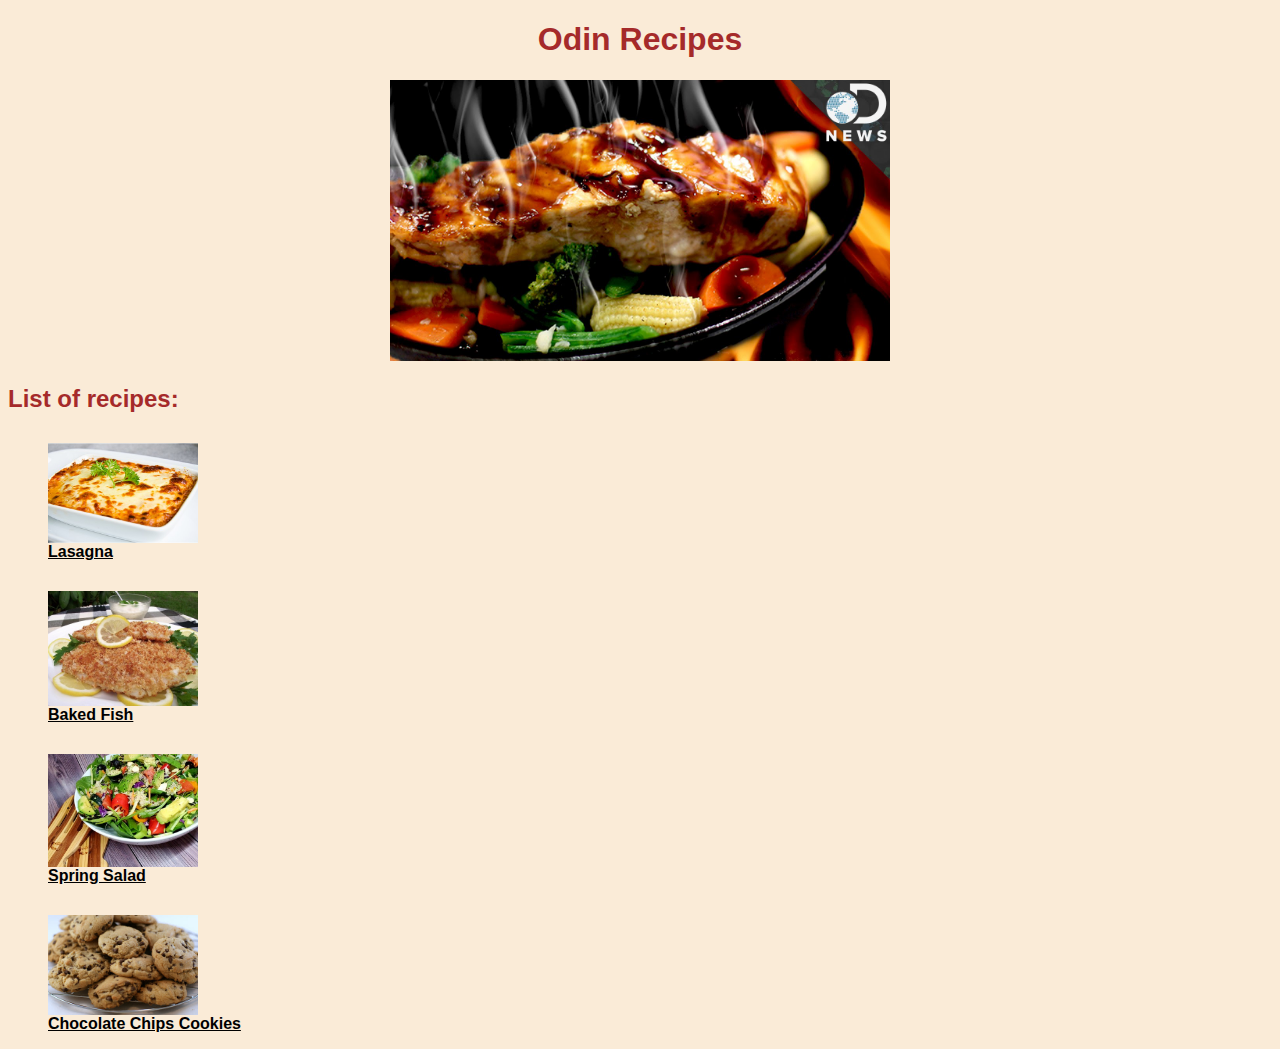
<file: index.html>
<!DOCTYPE html>
<html lang="en">
<head>
    <meta charset="UTF-8">

    <link rel="stylesheet" href="style.css">

    <title>Project: Recipes</title>
</head>
<body>
    <h1 class="title main-title">Odin Recipes</h1>
    <div class="img-container"><img class="hero-img" src="./img/odin-recipes.jpg" alt="A hot food"></div>

    <h2 class="title">List of recipes:</h2>
    
    <ul>
        <li><a href="./recipes/lasagna.html"><img class="list-img" src="./img/lasagna.jpg" alt="">Lasagna</a></li>
        <li><a href="./recipes/baked-fish.html"><img class="list-img" src="./img//baked-fish.jpg" alt="">Baked Fish</a></li>
        <li><a href="./recipes/spring-salad.html"><img class="list-img" src="./img/spring-salad.jpg" alt="">Spring Salad</a></li>
        <li><a href="./recipes/cookies.html"><img class="list-img" src="./img/cookies.jpeg" alt="">Chocolate Chips Cookies</a></li>
    </ul>
</body>
</html>
</file>
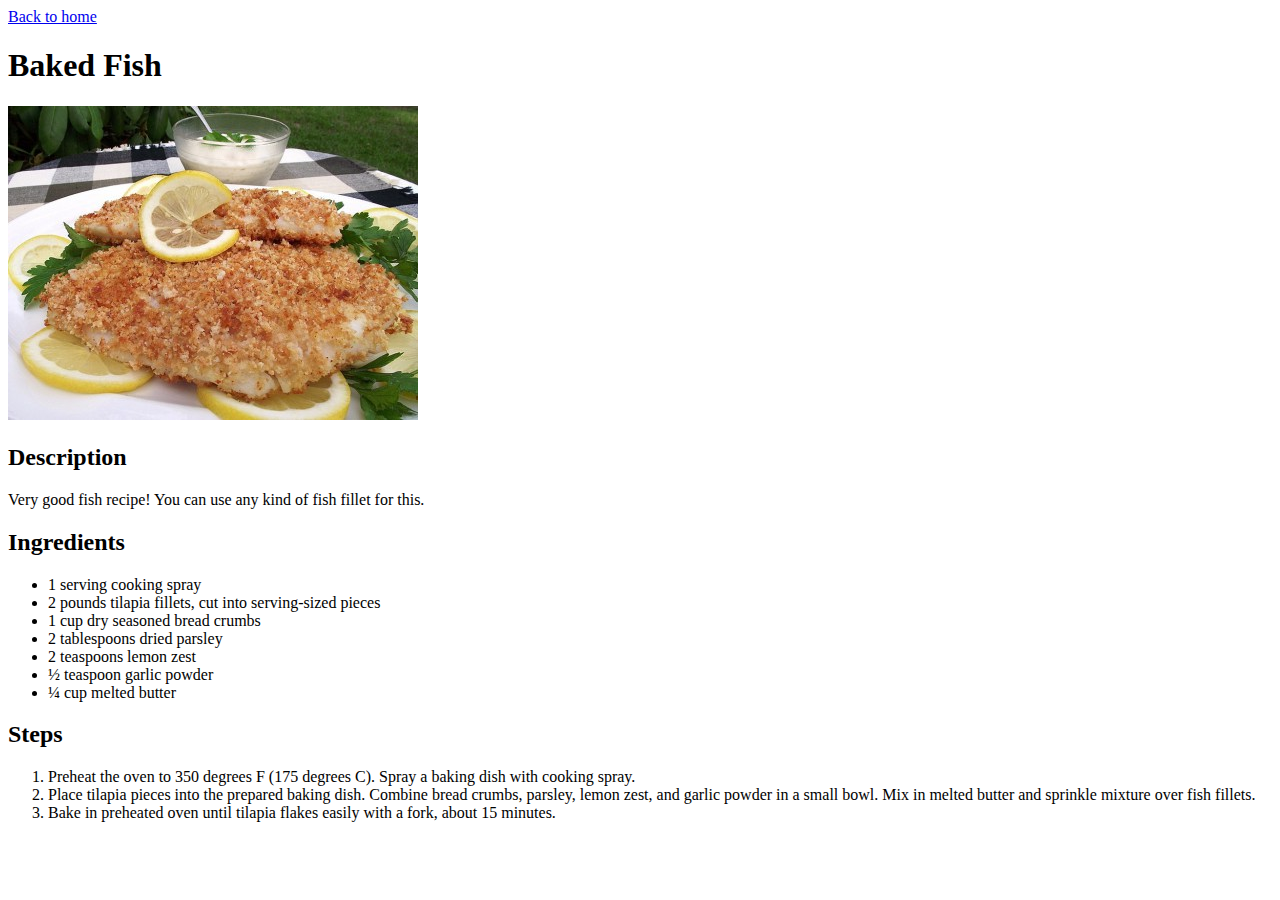
<file: recipes/baked-fish.html>
<!DOCTYPE html>
<html lang="en">
<head>
    <meta charset="UTF-8">
    <title>Baked Fish</title>
</head>
<body>
    <a href="../index.html">Back to home</a>
    <h1>Baked Fish</h1>
    <img src="../img/baked-fish.jpg" alt="Baked Fish">
    <h2>Description</h2>
    <p>Very good fish recipe! You can use any kind of fish fillet for this.</p>
    <h2>Ingredients</h2>
    <ul>
        <li>1 serving cooking spray</li>
        <li>2 pounds tilapia fillets, cut into serving-sized pieces</li>
        <li>1 cup dry seasoned bread crumbs</li>
        <li>2 tablespoons dried parsley</li>
        <li>2 teaspoons lemon zest</li>
        <li>½ teaspoon garlic powder</li>
        <li>¼ cup melted butter </li>
    </ul>
    <h2>Steps</h2>
    <ol>
        <li>Preheat the oven to 350 degrees F (175 degrees C). Spray a baking dish with cooking spray.</li>

        <li>Place tilapia pieces into the prepared baking dish. Combine bread crumbs, parsley, lemon zest, and garlic powder in a small bowl. Mix in melted butter and sprinkle mixture over fish fillets.</li>
            
        <li>Bake in preheated oven until tilapia flakes easily with a fork, about 15 minutes.</li>
    </ol>
</body>
</html>
</file>
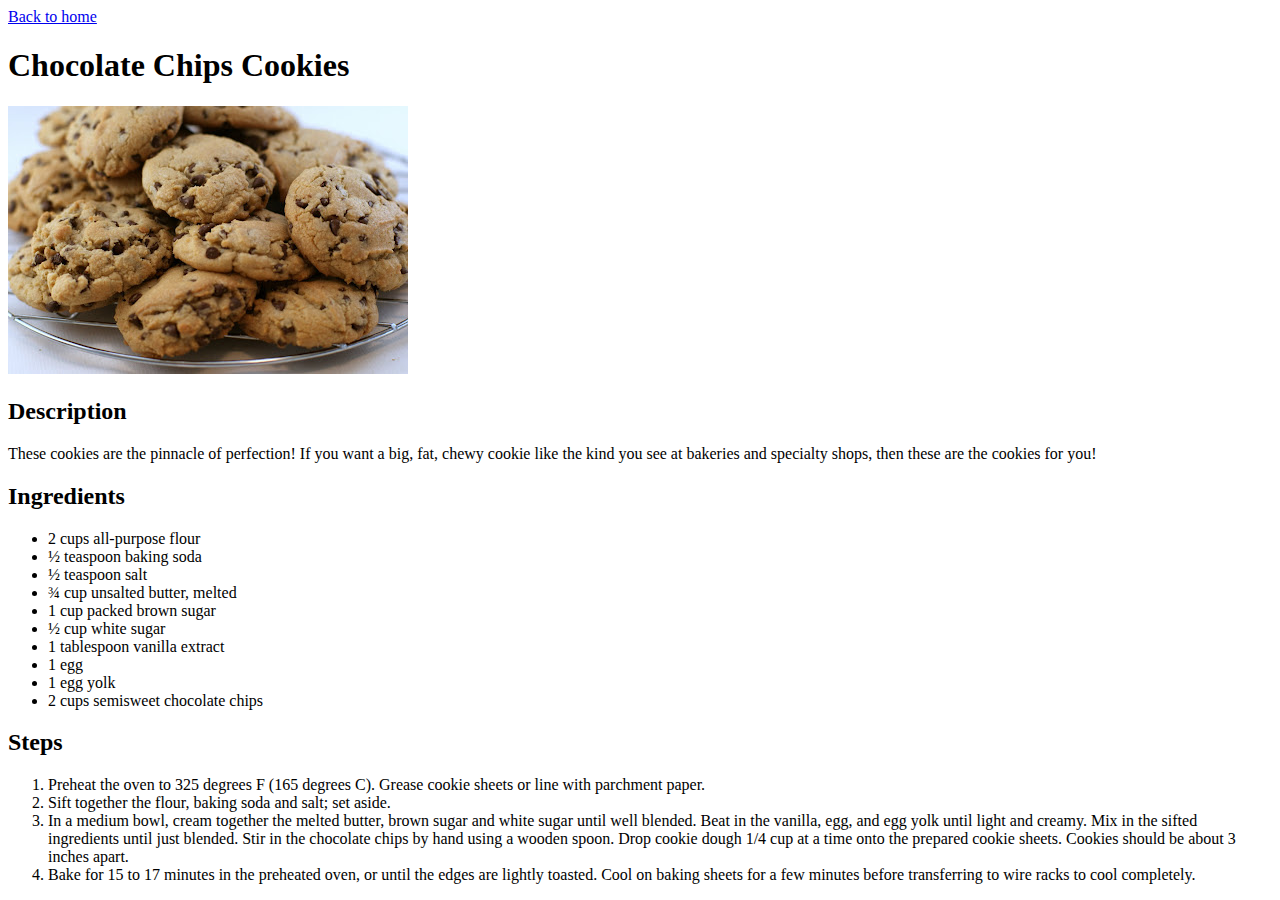
<file: recipes/cookies.html>
<!DOCTYPE html>
<html lang="en">
<head>
    <meta charset="UTF-8">
    <title>Cookies</title>
</head>
<body>
    <a href="../index.html">Back to home</a>
    <h1>Chocolate Chips Cookies</h1>
    <img src="../img/cookies.jpeg" alt="Chocolate chips cookies">
    <h2>Description</h2>
    <p>These cookies are the pinnacle of perfection! If you want a big, fat, chewy cookie like the kind you see at bakeries and specialty shops, then these are the cookies for you! </p>
    <h2>Ingredients</h2>
    <ul>
        <li> 2 cups all-purpose flour</li>
        <li>  ½ teaspoon baking soda</li>
        <li>  ½ teaspoon salt</li>
        <li>  ¾ cup unsalted butter, melted</li>
        <li> 1 cup packed brown sugar</li>
        <li>  ½ cup white sugar</li>
        <li>  1 tablespoon vanilla extract</li>
        <li> 1 egg</li>
        <li>  1 egg yolk</li>
        <li>  2 cups semisweet chocolate chips </li>
    </ul>
    <h2>Steps</h2>
    <ol>
        <li>Preheat the oven to 325 degrees F (165 degrees C). Grease cookie sheets or line with parchment paper.</li>

        <li>Sift together the flour, baking soda and salt; set aside.</li>
            
        <li>In a medium bowl, cream together the melted butter, brown sugar and white sugar until well blended. Beat in the vanilla, egg, and egg yolk until light and creamy. Mix in the sifted ingredients until just blended. Stir in the chocolate chips by hand using a wooden spoon. Drop cookie dough 1/4 cup at a time onto the prepared cookie sheets. Cookies should be about 3 inches apart.</li>
            
        <li>Bake for 15 to 17 minutes in the preheated oven, or until the edges are lightly toasted. Cool on baking sheets for a few minutes before transferring to wire racks to cool completely.</li>
    </ol>
</body>
</html>
</file>
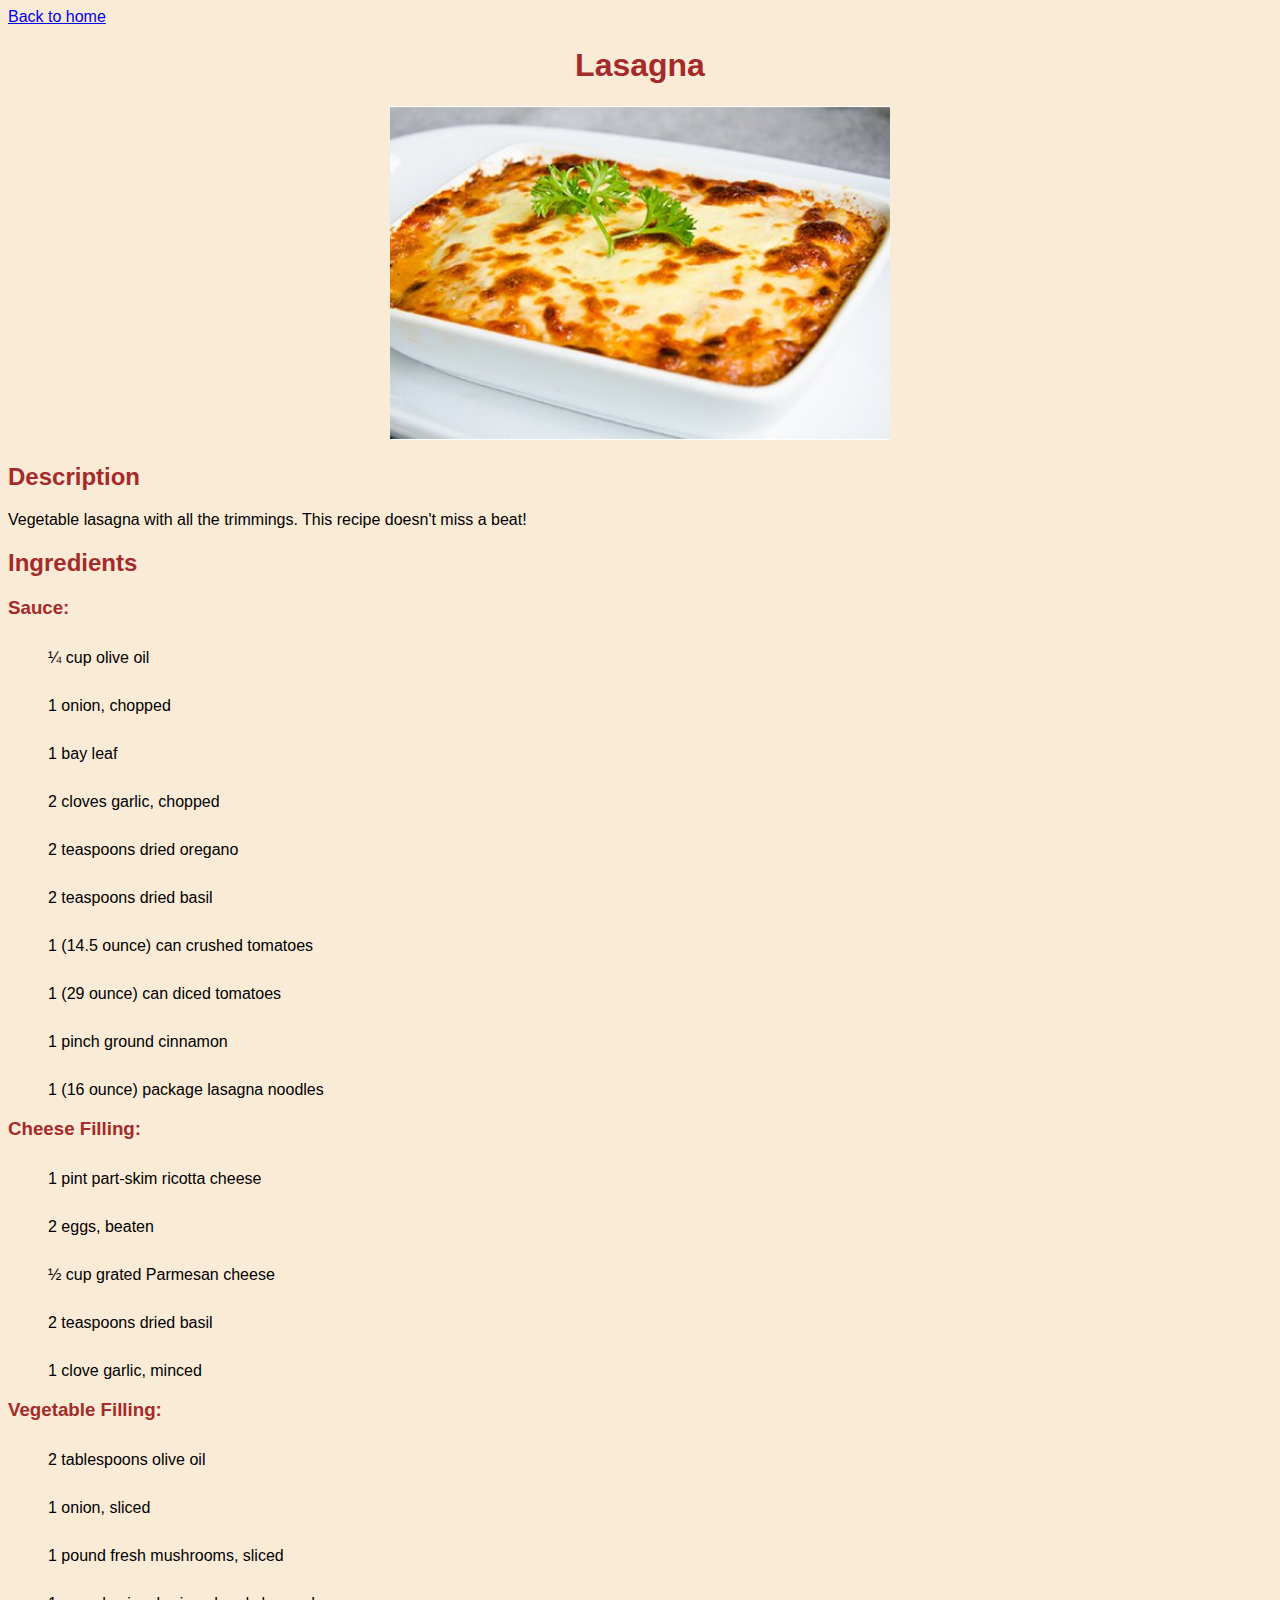
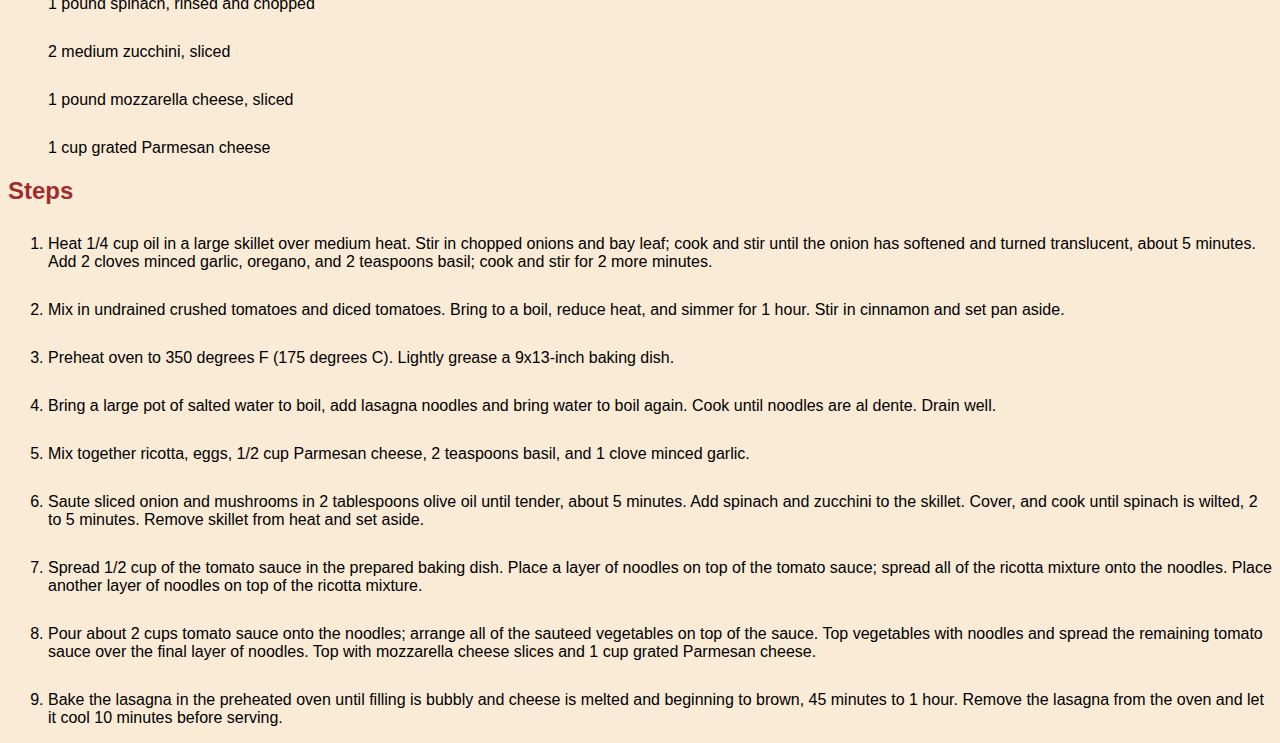
<file: recipes/lasagna.html>
<!DOCTYPE html>
<html lang="en">
<head>
    <meta charset="UTF-8">
    <link rel="stylesheet" href="../style.css">
    <title>Lasagna</title>
</head>
<body>
    <a href="../index.html">Back to home</a>
    <h1 class="title main-title">Lasagna</h1>
    <div class="img-container"><img class="hero-img" src="../img/lasagna.jpg" alt="A hot food"></div>
    <h2 class="title">Description</h2>
    <p> Vegetable lasagna with all the trimmings. This recipe doesn't miss a beat!</p>
    <h2 class="title">Ingredients</h2>
    <h3 class="title">Sauce:</h3>
    <ul>
        <li>  ¼ cup olive oil </li>
        <li>  1 onion, chopped </li>
        <li>   1 bay leaf</li>
        <li>2 cloves garlic, chopped</li>
        <li>    2 teaspoons dried oregano</li>
        <li>    2 teaspoons dried basil</li>
        <li>      1 (14.5 ounce) can crushed tomatoes</li>
        <li>    1 (29 ounce) can diced tomatoes</li>
        <li>   1 pinch ground cinnamon</li>
        <li>    1 (16 ounce) package lasagna noodles </li>
    </ul>
    <h3 class="title">Cheese Filling:</h3>
    <ul>
      <li> 1 pint part-skim ricotta cheese</li>
      <li>  2 eggs, beaten</li>
      <li> ½ cup grated Parmesan cheese</li>
      <li> 2 teaspoons dried basil</li>
      <li> 1 clove garlic, minced </li>
    </ul>
    <h3 class="title">Vegetable Filling:</h3>
    <ul>
        <li>2 tablespoons olive oil</li>
        <li>1 onion, sliced</li>
        <li>1 pound fresh mushrooms, sliced</li>
        <li>1 pound spinach, rinsed and chopped</li>
        <li>2 medium zucchini, sliced</li>
        <li>1 pound mozzarella cheese, sliced</li>
        <li>1 cup grated Parmesan cheese </li>
    </ul>
    <h2 class="title">Steps</h2>
    <ol>
        <li>Heat 1/4 cup oil in a large skillet over medium heat. Stir in chopped onions and bay leaf; cook and stir until the onion has softened and turned translucent, about 5 minutes. Add 2 cloves minced garlic, oregano, and 2 teaspoons basil; cook and stir for 2 more minutes.</li>

        <li>Mix in undrained crushed tomatoes and diced tomatoes. Bring to a boil, reduce heat, and simmer for 1 hour. Stir in cinnamon and set pan aside.</li>
            
        <li>Preheat oven to 350 degrees F (175 degrees C). Lightly grease a 9x13-inch baking dish.</li>
            
        <li>Bring a large pot of salted water to boil, add lasagna noodles and bring water to boil again. Cook until noodles are al dente. Drain well.</li>

        <li>Mix together ricotta, eggs, 1/2 cup Parmesan cheese, 2 teaspoons basil, and 1 clove minced garlic.</li>

        <li>Saute sliced onion and mushrooms in 2 tablespoons olive oil until tender, about 5 minutes. Add spinach and zucchini to the skillet. Cover, and cook until spinach is wilted, 2 to 5 minutes. Remove skillet from heat and set aside.</li>

        <li>Spread 1/2 cup of the tomato sauce in the prepared baking dish. Place a layer of noodles on top of the tomato sauce; spread all of the ricotta mixture onto the noodles. Place another layer of noodles on top of the ricotta mixture.</li>

        <li>Pour about 2 cups tomato sauce onto the noodles; arrange all of the sauteed vegetables on top of the sauce. Top vegetables with noodles and spread the remaining tomato sauce over the final layer of noodles. Top with mozzarella cheese slices and 1 cup grated Parmesan cheese.</li>

        <li>Bake the lasagna in the preheated oven until filling is bubbly and cheese is melted and beginning to brown, 45 minutes to 1 hour. Remove the lasagna from the oven and let it cool 10 minutes before serving.</li>
    </ol>
</body>
</html>
</file>
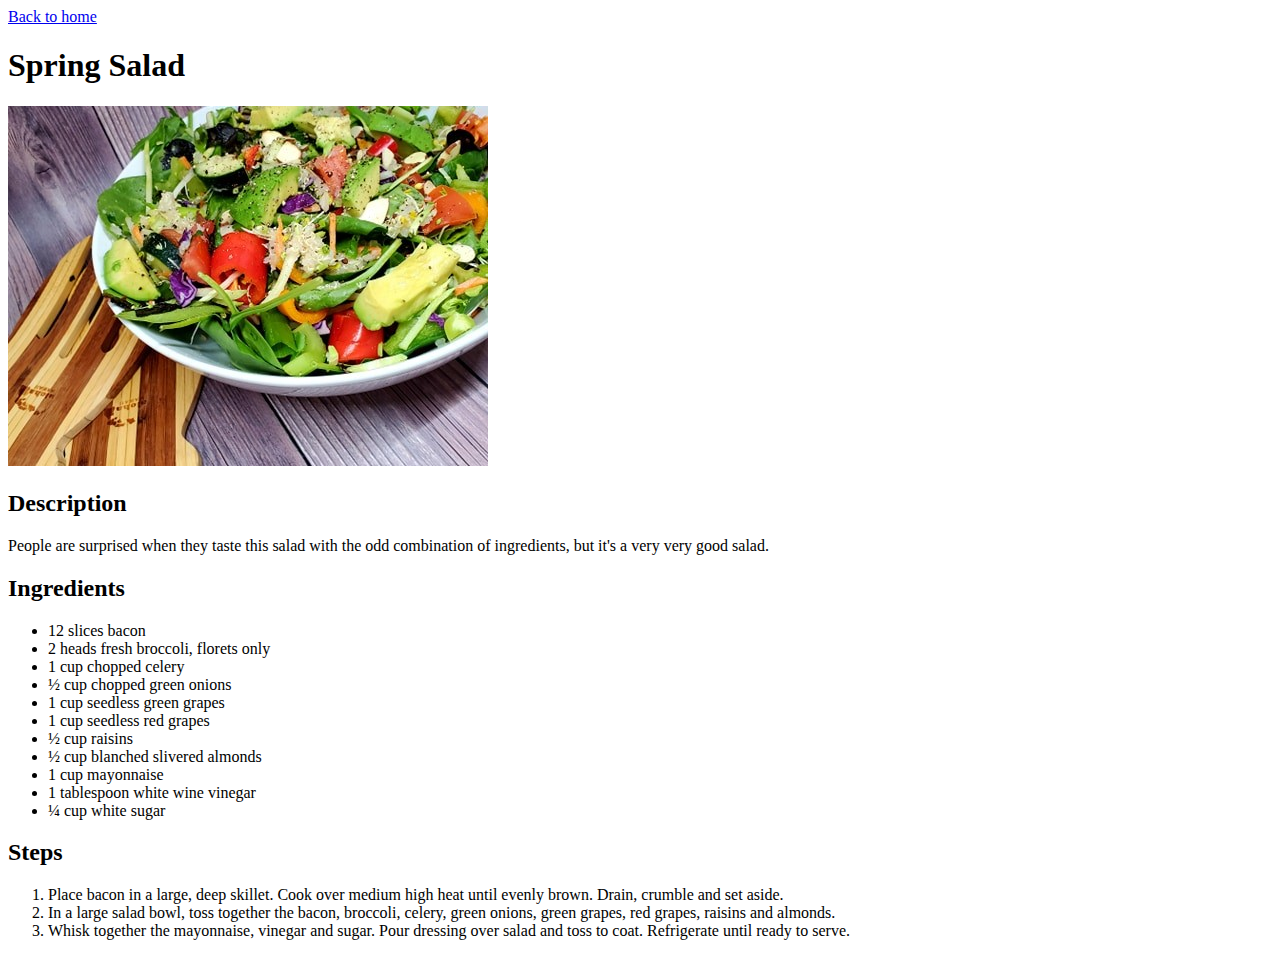
<file: recipes/spring-salad.html>
<!DOCTYPE html>
<html lang="en">
<head>
    <meta charset="UTF-8">
    <title>Spring Salad</title>
</head>
<body>
    <a href="../index.html">Back to home</a>
    <h1>Spring Salad</h1>
    <img src="../img/spring-salad.jpg" alt="Spring salad">
    <h2>Description</h2>
    <p>People are surprised when they taste this salad with the odd combination of ingredients, but it's a very very good salad.</p>
    <h2>Ingredients</h2>
    <ul>
        <li>12 slices bacon</li>
        <li>2 heads fresh broccoli, florets only</li>
        <li>1 cup chopped celery</li>
        <li>½ cup chopped green onions</li>
        <li>1 cup seedless green grapes</li>
        <li>1 cup seedless red grapes</li>
        <li>½ cup raisins</li>
        <li>½ cup blanched slivered almonds</li>
        <li>1 cup mayonnaise</li>
        <li>1 tablespoon white wine vinegar</li>
        <li>¼ cup white sugar</li>
    </ul>
    <h2>Steps</h2>
    <ol>
        <li>Place bacon in a large, deep skillet. Cook over medium high heat until evenly brown. Drain, crumble and set aside.</li>

        <li>In a large salad bowl, toss together the bacon, broccoli, celery, green onions, green grapes, red grapes, raisins and almonds.</li>
            
        <li>Whisk together the mayonnaise, vinegar and sugar. Pour dressing over salad and toss to coat. Refrigerate until ready to serve.</li>
    </ol>
</body>
</html>
</file>
<file: style.css>
body{
    background-color: antiquewhite;
    font-family:'Lucida Sans', 'Lucida Sans Regular', 'Lucida Grande', 'Lucida Sans Unicode', Geneva, Verdana, sans-serif;
}

.title{
    color: brown; 
}

.main-title{    
    text-align: center;
}

.img-container{
    width: 100%;
    text-align: center;
}

.hero-img{
    width: 500px;
    height: auto;
}

ul{
    list-style-type: none;
}
li{
    margin: 30px 0 0 0px;
}
li a{
    color: black;
    font-weight: bolder;
}

li a:hover{
    color: brown;
}

.list-img{
    width: 150px;
    height: auto;
    display: block;
}
</file>
